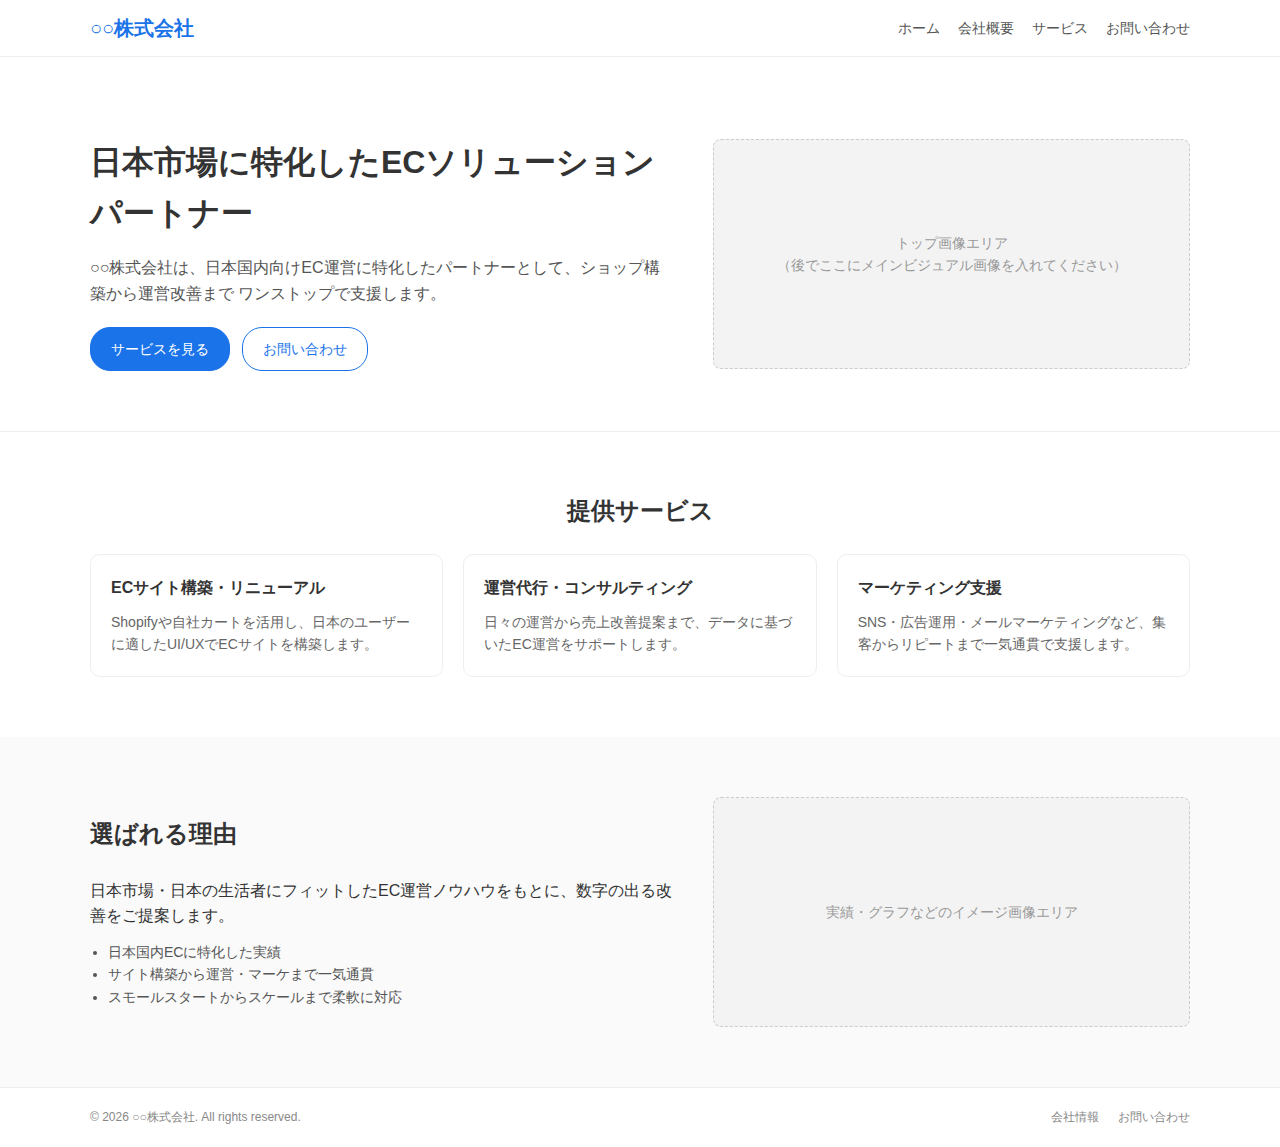
<file: company-site/index.html>
<!DOCTYPE html>
<html lang="ja">
<head>
  <meta charset="UTF-8">
  <title>○○株式会社 | ECソリューション</title>
  <meta name="viewport" content="width=device-width, initial-scale=1">
  <link rel="stylesheet" href="assets/css/style.css">
</head>
<body>
  <!-- 头部导航 -->
  <header>
    <div class="container navbar">
      <div class="logo">○○株式会社</div>
      <div class="menu-toggle" id="menuToggle">☰</div>
      <ul class="nav-links" id="navLinks">
        <li><a href="index.html">ホーム</a></li>
        <li><a href="about.html">会社概要</a></li>
        <li><a href="services.html">サービス</a></li>
        <li><a href="contact.html">お問い合わせ</a></li>
      </ul>
    </div>
  </header>

  <!-- Hero 区域 -->
  <section class="hero">
    <div class="container hero-content">
      <div>
        <h1>日本市場に特化したECソリューションパートナー</h1>
        <p>
          ○○株式会社は、日本国内向けEC運営に特化したパートナーとして、ショップ構築から運営改善まで
          ワンストップで支援します。
        </p>
        <div class="hero-buttons">
          <a href="services.html" class="btn btn-primary">サービスを見る</a>
          <a href="contact.html" class="btn">お問い合わせ</a>
        </div>
      </div>
      <div class="image-placeholder">
        トップ画像エリア<br>（後でここにメインビジュアル画像を入れてください）
      </div>
    </div>
  </section>

  <!-- 核心服务 -->
  <section>
    <div class="container">
      <h2 class="section-title">提供サービス</h2>
      <div class="cards">
        <div class="card">
          <h3>ECサイト構築・リニューアル</h3>
          <p>Shopifyや自社カートを活用し、日本のユーザーに適したUI/UXでECサイトを構築します。</p>
        </div>
        <div class="card">
          <h3>運営代行・コンサルティング</h3>
          <p>日々の運営から売上改善提案まで、データに基づいたEC運営をサポートします。</p>
        </div>
        <div class="card">
          <h3>マーケティング支援</h3>
          <p>SNS・広告運用・メールマーケティングなど、集客からリピートまで一気通貫で支援します。</p>
        </div>
      </div>
    </div>
  </section>

  <!-- 优势 -->
  <section>
    <div class="container two-column">
      <div>
        <h2 class="section-title" style="text-align:left;">選ばれる理由</h2>
        <p>日本市場・日本の生活者にフィットしたEC運営ノウハウをもとに、数字の出る改善をご提案します。</p>
        <ul style="margin-top:12px; padding-left:18px; font-size:14px; color:#555;">
          <li>日本国内ECに特化した実績</li>
          <li>サイト構築から運営・マーケまで一気通貫</li>
          <li>スモールスタートからスケールまで柔軟に対応</li>
        </ul>
      </div>
      <div class="image-placeholder">
        実績・グラフなどのイメージ画像エリア
      </div>
    </div>
  </section>

  <!-- 页脚 -->
  <footer>
    <div class="container footer-inner">
      <div>© 2026 ○○株式会社. All rights reserved.</div>
      <div class="footer-links">
        <a href="about.html">会社情報</a>
        <a href="contact.html">お問い合わせ</a>
      </div>
    </div>
  </footer>

  <script>
    // 手机端导航展开
    document.getElementById('menuToggle').addEventListener('click', function () {
      document.getElementById('navLinks').classList.toggle('show');
    });
  </script>
</body>
</html>
</file>
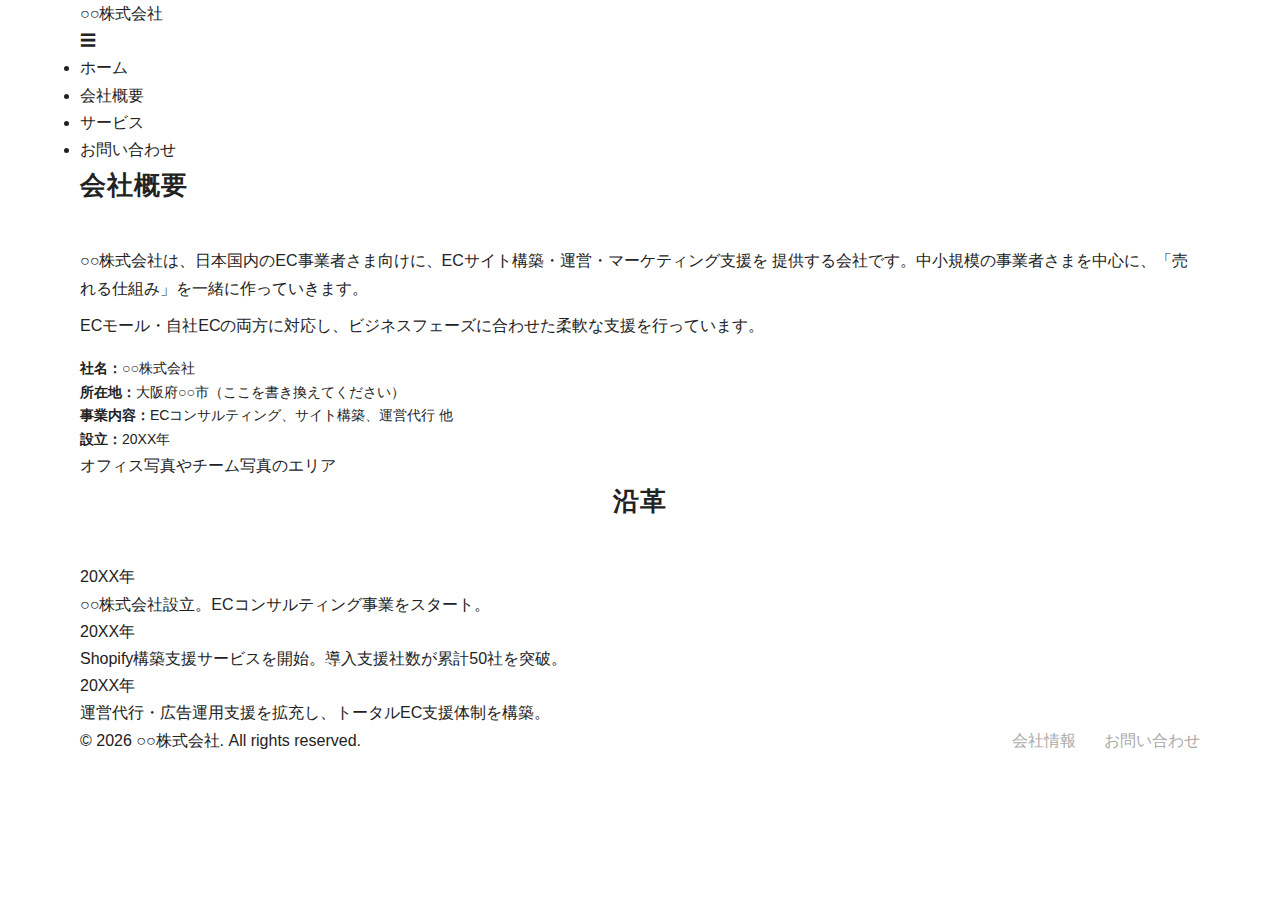
<file: about.html>
<!DOCTYPE html>
<html lang="ja">
<head>
  <meta charset="UTF-8">
  <title>会社概要 | ○○株式会社</title>
  <meta name="viewport" content="width=device-width, initial-scale=1">
  <link rel="stylesheet" href="assets/css/style.css">
</head>
<body>
  <header>
    <div class="container navbar">
      <div class="logo">○○株式会社</div>
      <div class="menu-toggle" id="menuToggle">☰</div>
      <ul class="nav-links" id="navLinks">
        <li><a href="index.html">ホーム</a></li>
        <li><a href="about.html">会社概要</a></li>
        <li><a href="services.html">サービス</a></li>
        <li><a href="contact.html">お問い合わせ</a></li>
      </ul>
    </div>
  </header>

  <section>
    <div class="container two-column">
      <div>
        <h1 class="section-title" style="text-align:left;">会社概要</h1>
        <p>
          ○○株式会社は、日本国内のEC事業者さま向けに、ECサイト構築・運営・マーケティング支援を
          提供する会社です。中小規模の事業者さまを中心に、「売れる仕組み」を一緒に作っていきます。
        </p>
        <p style="margin-top:10px;">
          ECモール・自社ECの両方に対応し、ビジネスフェーズに合わせた柔軟な支援を行っています。
        </p>
        <div style="margin-top:18px; font-size:14px;">
          <p><strong>社名：</strong>○○株式会社</p>
          <p><strong>所在地：</strong>大阪府○○市（ここを書き換えてください）</p>
          <p><strong>事業内容：</strong>ECコンサルティング、サイト構築、運営代行 他</p>
          <p><strong>設立：</strong>20XX年</p>
        </div>
      </div>
      <div class="image-placeholder">
        オフィス写真やチーム写真のエリア
      </div>
    </div>
  </section>

  <section>
    <div class="container">
      <h2 class="section-title">沿革</h2>
      <div class="timeline">
        <div class="timeline-item">
          <span>20XX年</span>
          <p>○○株式会社設立。ECコンサルティング事業をスタート。</p>
        </div>
        <div class="timeline-item">
          <span>20XX年</span>
          <p>Shopify構築支援サービスを開始。導入支援社数が累計50社を突破。</p>
        </div>
        <div class="timeline-item">
          <span>20XX年</span>
          <p>運営代行・広告運用支援を拡充し、トータルEC支援体制を構築。</p>
        </div>
      </div>
    </div>
  </section>

  <footer>
    <div class="container footer-inner">
      <div>© 2026 ○○株式会社. All rights reserved.</div>
      <div class="footer-links">
        <a href="about.html">会社情報</a>
        <a href="contact.html">お問い合わせ</a>
      </div>
    </div>
  </footer>

  <script>
    document.getElementById('menuToggle').addEventListener('click', function () {
      document.getElementById('navLinks').classList.toggle('show');
    });
  </script>
</body>
</html>
</file>
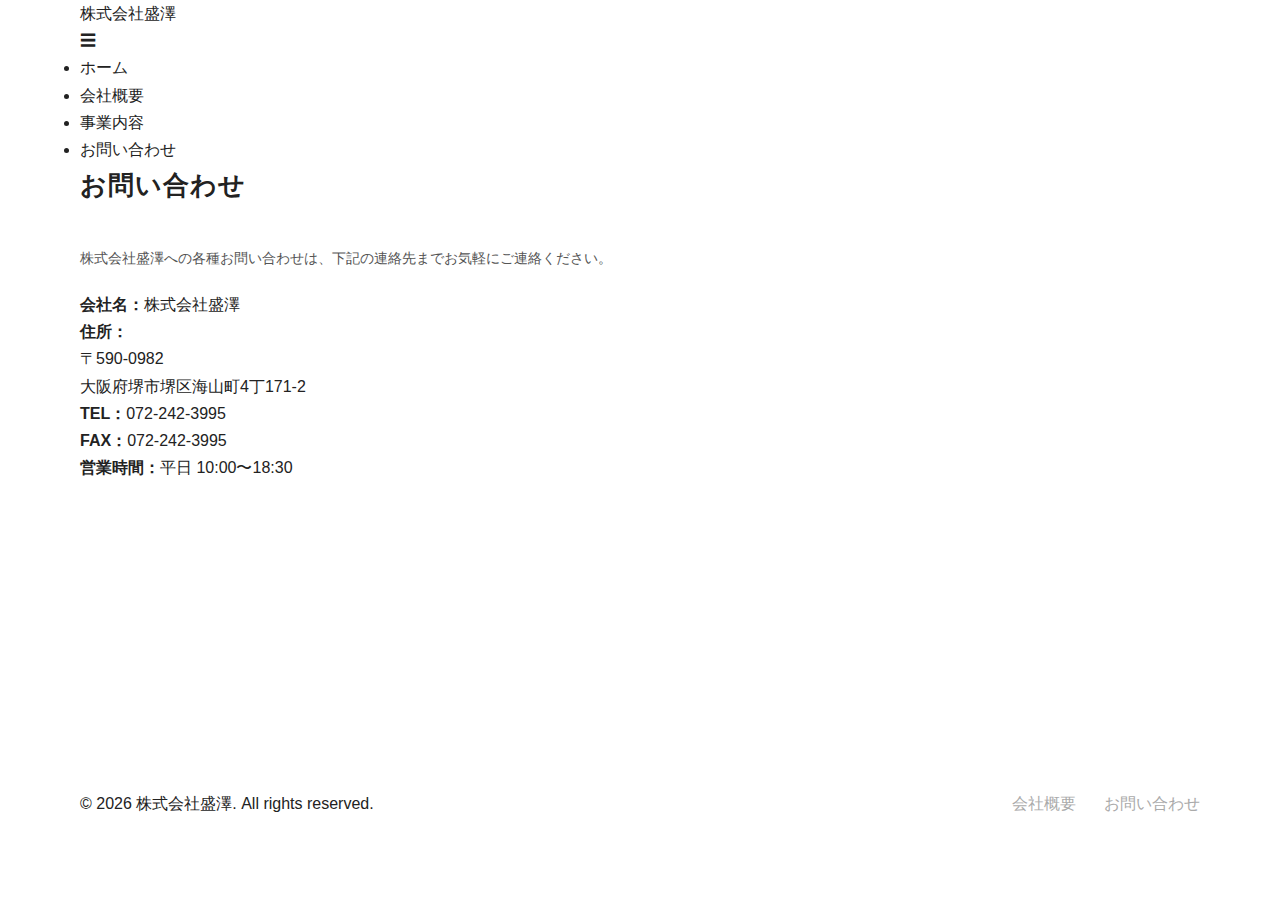
<file: contact.html>
<!DOCTYPE html>
<html lang="ja">
<head>
  <meta charset="UTF-8">
  <title>お問い合わせ｜株式会社盛澤</title>
  <meta name="description" content="株式会社盛澤へのお問い合わせページです。EC事業に関するご相談やご質問はこちらからご連絡ください。">
  <meta name="viewport" content="width=device-width, initial-scale=1">
  <link rel="stylesheet" href="assets/css/style.css">
</head>
<body>
  <header>
    <div class="container navbar">
      <div class="logo">株式会社盛澤</div>
      <div class="menu-toggle" id="menuToggle">☰</div>
      <ul class="nav-links" id="navLinks">
        <li><a href="index.html">ホーム</a></li>
        <li><a href="about.html">会社概要</a></li>
        <li><a href="services.html">事業内容</a></li>
        <li><a href="contact.html">お問い合わせ</a></li>
      </ul>
    </div>
  </header>

  <section>
    <div class="container contact-grid">
      <div>
        <h1 class="section-title" style="text-align:left;">お問い合わせ</h1>
        <p style="font-size:14px; color:#555; margin-bottom:20px;">
          株式会社盛澤への各種お問い合わせは、下記の連絡先までお気軽にご連絡ください。
        </p>

        <div class="contact-info">
          <p><strong>会社名：</strong>株式会社盛澤</p>
          <p><strong>住所：</strong><br>
            〒590-0982<br>
            大阪府堺市堺区海山町4丁171-2
          </p>
          <p><strong>TEL：</strong>072-242-3995</p>
          <p><strong>FAX：</strong>072-242-3995</p>
          <p><strong>営業時間：</strong>平日 10:00〜18:30</p>
        </div>
      </div>

      <div class="map-wrapper">
        <iframe 
          src="https://www.google.com/maps?q=大阪府堺市堺区海山町4丁171-2&output=embed"
          width="100%" 
          height="300" 
          style="border:0; border-radius:12px;"
          allowfullscreen="" 
          loading="lazy">
        </iframe>
      </div>
    </div>
  </section>

  <footer>
    <div class="container footer-inner">
      <div>© 2026 株式会社盛澤. All rights reserved.</div>
      <div class="footer-links">
        <a href="about.html">会社概要</a>
        <a href="contact.html">お問い合わせ</a>
      </div>
    </div>
  </footer>

  <script>
    document.getElementById('menuToggle').addEventListener('click', function () {
      document.getElementById('navLinks').classList.toggle('show');
    });
  </script>
</body>
</html>
</file>
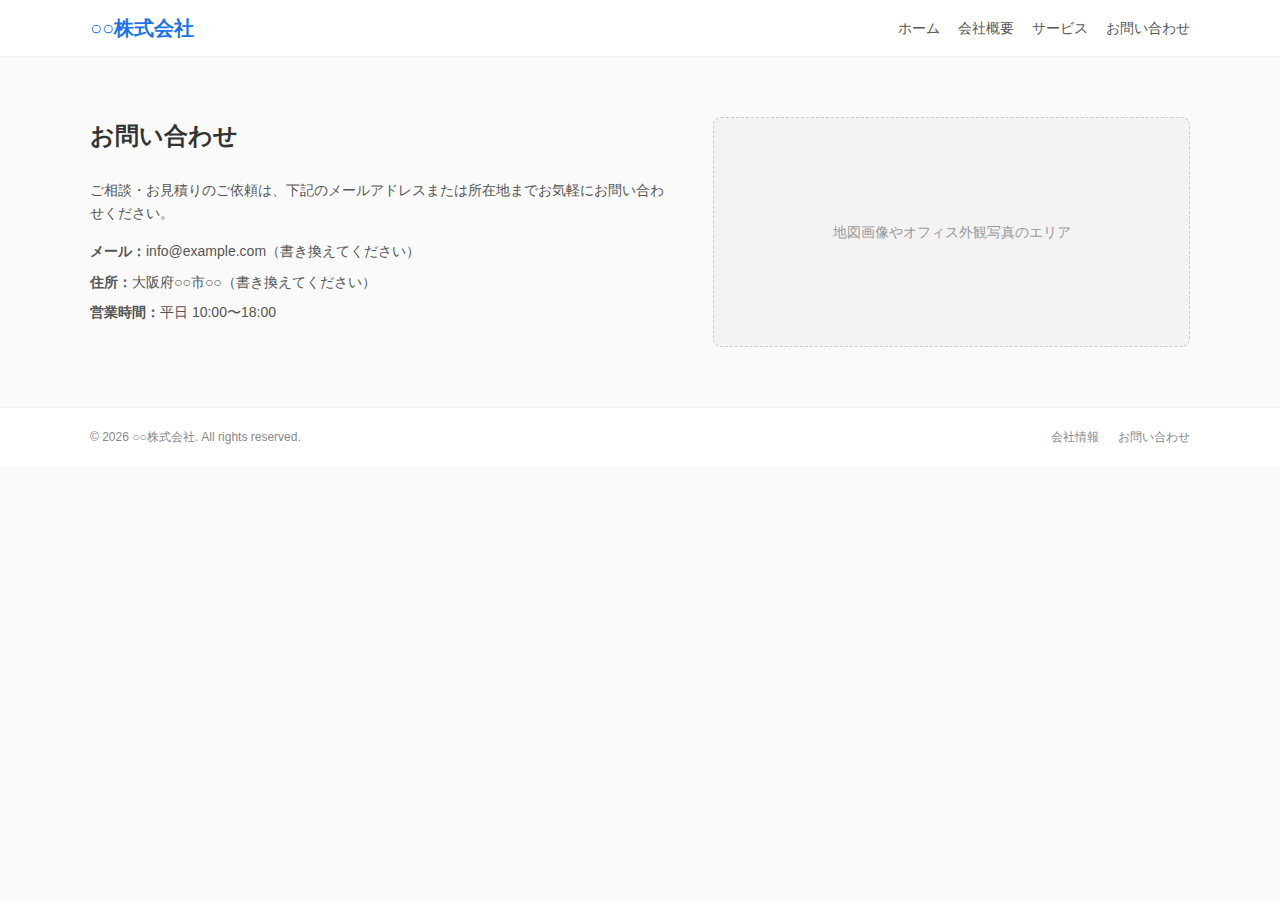
<file: company-site/contact.html>
<!DOCTYPE html>
<html lang="ja">
<head>
  <meta charset="UTF-8">
  <title>お問い合わせ | ○○株式会社</title>
  <meta name="viewport" content="width=device-width, initial-scale=1">
  <link rel="stylesheet" href="assets/css/style.css">
</head>
<body>
  <header>
    <div class="container navbar">
      <div class="logo">○○株式会社</div>
      <div class="menu-toggle" id="menuToggle">☰</div>
      <ul class="nav-links" id="navLinks">
        <li><a href="index.html">ホーム</a></li>
        <li><a href="about.html">会社概要</a></li>
        <li><a href="services.html">サービス</a></li>
        <li><a href="contact.html">お問い合わせ</a></li>
      </ul>
    </div>
  </header>

  <section>
    <div class="container contact-grid">
      <div>
        <h1 class="section-title" style="text-align:left;">お問い合わせ</h1>
        <p style="font-size:14px; color:#555; margin-bottom:16px;">
          ご相談・お見積りのご依頼は、下記のメールアドレスまたは所在地までお気軽にお問い合わせください。
        </p>

        <div class="contact-info">
          <p><strong>メール：</strong>info@example.com（書き換えてください）</p>
          <p><strong>住所：</strong>大阪府○○市○○（書き換えてください）</p>
          <p><strong>営業時間：</strong>平日 10:00〜18:00</p>
        </div>
      </div>

      <div class="image-placeholder">
        地図画像やオフィス外観写真のエリア
      </div>
    </div>
  </section>

  <footer>
    <div class="container footer-inner">
      <div>© 2026 ○○株式会社. All rights reserved.</div>
      <div class="footer-links">
        <a href="about.html">会社情報</a>
        <a href="contact.html">お問い合わせ</a>
      </div>
    </div>
  </footer>

  <script>
    document.getElementById('menuToggle').addEventListener('click', function () {
      document.getElementById('navLinks').classList.toggle('show');
    });
  </script>
</body>
</html>
</file>
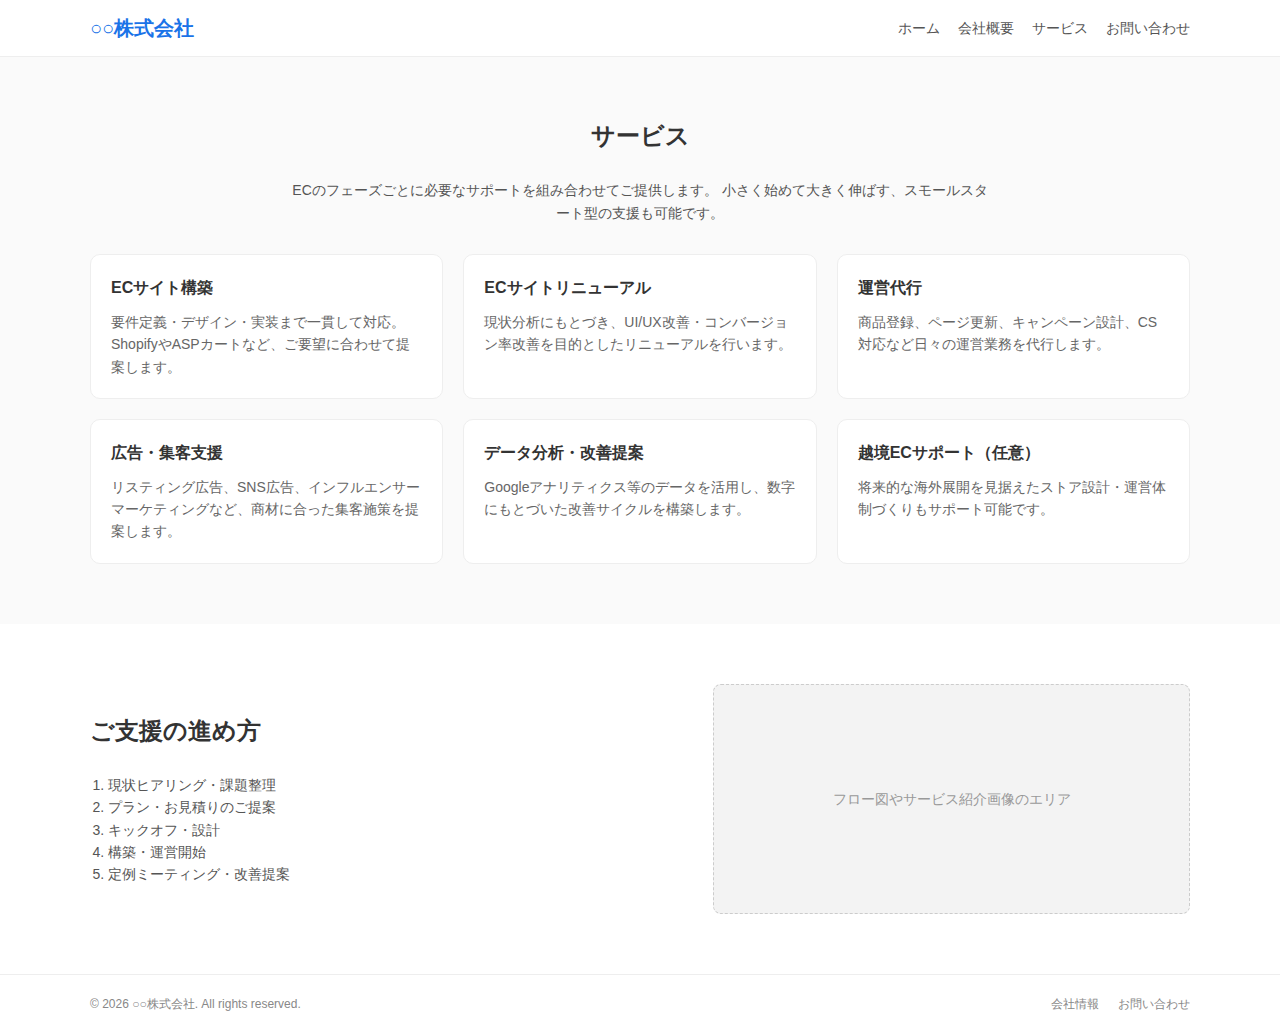
<file: company-site/services.html>
<!DOCTYPE html>
<html lang="ja">
<head>
  <meta charset="UTF-8">
  <title>サービス | ○○株式会社</title>
  <meta name="viewport" content="width=device-width, initial-scale=1">
  <link rel="stylesheet" href="assets/css/style.css">
</head>
<body>
  <header>
    <div class="container navbar">
      <div class="logo">○○株式会社</div>
      <div class="menu-toggle" id="menuToggle">☰</div>
      <ul class="nav-links" id="navLinks">
        <li><a href="index.html">ホーム</a></li>
        <li><a href="about.html">会社概要</a></li>
        <li><a href="services.html">サービス</a></li>
        <li><a href="contact.html">お問い合わせ</a></li>
      </ul>
    </div>
  </header>

  <section>
    <div class="container">
      <h1 class="section-title">サービス</h1>
      <p style="text-align:center; max-width:700px; margin:0 auto 30px; color:#555; font-size:14px;">
        ECのフェーズごとに必要なサポートを組み合わせてご提供します。
        小さく始めて大きく伸ばす、スモールスタート型の支援も可能です。
      </p>
      <div class="cards">
        <div class="card">
          <h3>ECサイト構築</h3>
          <p>要件定義・デザイン・実装まで一貫して対応。ShopifyやASPカートなど、ご要望に合わせて提案します。</p>
        </div>
        <div class="card">
          <h3>ECサイトリニューアル</h3>
          <p>現状分析にもとづき、UI/UX改善・コンバージョン率改善を目的としたリニューアルを行います。</p>
        </div>
        <div class="card">
          <h3>運営代行</h3>
          <p>商品登録、ページ更新、キャンペーン設計、CS対応など日々の運営業務を代行します。</p>
        </div>
        <div class="card">
          <h3>広告・集客支援</h3>
          <p>リスティング広告、SNS広告、インフルエンサーマーケティングなど、商材に合った集客施策を提案します。</p>
        </div>
        <div class="card">
          <h3>データ分析・改善提案</h3>
          <p>Googleアナリティクス等のデータを活用し、数字にもとづいた改善サイクルを構築します。</p>
        </div>
        <div class="card">
          <h3>越境ECサポート（任意）</h3>
          <p>将来的な海外展開を見据えたストア設計・運営体制づくりもサポート可能です。</p>
        </div>
      </div>
    </div>
  </section>

  <section>
    <div class="container two-column">
      <div>
        <h2 class="section-title" style="text-align:left;">ご支援の進め方</h2>
        <ol style="font-size:14px; color:#555; padding-left:18px;">
          <li>現状ヒアリング・課題整理</li>
          <li>プラン・お見積りのご提案</li>
          <li>キックオフ・設計</li>
          <li>構築・運営開始</li>
          <li>定例ミーティング・改善提案</li>
        </ol>
      </div>
      <div class="image-placeholder">
        フロー図やサービス紹介画像のエリア
      </div>
    </div>
  </section>

  <footer>
    <div class="container footer-inner">
      <div>© 2026 ○○株式会社. All rights reserved.</div>
      <div class="footer-links">
        <a href="about.html">会社情報</a>
        <a href="contact.html">お問い合わせ</a>
      </div>
    </div>
  </footer>

  <script>
    document.getElementById('menuToggle').addEventListener('click', function () {
      document.getElementById('navLinks').classList.toggle('show');
    });
  </script>
</body>
</html>
</file>
<file: company-site/assets/css/style.css>
/* 基础设置 */
* {
  box-sizing: border-box;
  margin: 0;
  padding: 0;
}

body {
  font-family: -apple-system, BlinkMacSystemFont, "Segoe UI", "Noto Sans JP", sans-serif;
  line-height: 1.6;
  color: #333;
  background-color: #fafafa;
}

/* 容器 */
.container {
  width: 90%;
  max-width: 1100px;
  margin: 0 auto;
}

/* 顶部导航 */
header {
  background-color: #ffffff;
  border-bottom: 1px solid #eee;
  position: sticky;
  top: 0;
  z-index: 1000;
}

.navbar {
  display: flex;
  align-items: center;
  justify-content: space-between;
  padding: 12px 0;
}

.logo {
  font-size: 20px;
  font-weight: 600;
  color: #1a73e8;
}

.nav-links {
  list-style: none;
  display: flex;
  gap: 18px;
}

.nav-links a {
  text-decoration: none;
  color: #555;
  font-size: 14px;
}

.nav-links a:hover {
  color: #1a73e8;
}

/* 手机端导航 */
.menu-toggle {
  display: none;
  font-size: 22px;
  cursor: pointer;
}

@media (max-width: 768px) {
  .nav-links {
    display: none;
    position: absolute;
    top: 54px;
    right: 0;
    background: #fff;
    flex-direction: column;
    width: 180px;
    padding: 10px 0;
    border: 1px solid #eee;
  }

  .nav-links.show {
    display: flex;
  }

  .menu-toggle {
    display: block;
  }
}

/* Hero 区域（首页大图区） */
.hero {
  padding: 80px 0 60px;
  background-color: #ffffff;
  border-bottom: 1px solid #eee;
}

.hero-content {
  display: grid;
  grid-template-columns: 1.1fr 0.9fr;
  gap: 40px;
  align-items: center;
}

.hero h1 {
  font-size: 32px;
  margin-bottom: 16px;
}

.hero p {
  margin-bottom: 20px;
  color: #555;
}

.hero-buttons {
  display: flex;
  gap: 12px;
  flex-wrap: wrap;
}

.btn {
  display: inline-block;
  padding: 10px 20px;
  border-radius: 20px;
  font-size: 14px;
  text-decoration: none;
  border: 1px solid #1a73e8;
  color: #1a73e8;
  background: #fff;
}

.btn-primary {
  background: #1a73e8;
  color: #fff;
}

.btn:hover {
  opacity: 0.9;
}

/* 图片占位块 */
.image-placeholder {
  background: #f3f3f3;
  border: 1px dashed #ccc;
  border-radius: 8px;
  height: 230px;
  display: flex;
  align-items: center;
  justify-content: center;
  color: #999;
  font-size: 14px;
  text-align: center;
  padding: 10px;
}

/* 通用 section */
section {
  padding: 60px 0;
  background-color: #fafafa;
}

section:nth-of-type(even) {
  background-color: #ffffff;
}

.section-title {
  font-size: 24px;
  margin-bottom: 24px;
  text-align: center;
}

/* 三列卡片 */
.cards {
  display: grid;
  grid-template-columns: repeat(3, minmax(0, 1fr));
  gap: 20px;
}

.card {
  background: #ffffff;
  border-radius: 10px;
  padding: 20px;
  border: 1px solid #eee;
}

.card h3 {
  font-size: 16px;
  margin-bottom: 10px;
}

.card p {
  font-size: 14px;
  color: #666;
}

/* 两列布局（左文右图等） */
.two-column {
  display: grid;
  grid-template-columns: 1.1fr 0.9fr;
  gap: 40px;
  align-items: center;
}

@media (max-width: 900px) {
  .hero-content,
  .two-column,
  .cards {
    grid-template-columns: 1fr;
  }
}

/* 时间线样式（发展历程） */
.timeline {
  border-left: 2px solid #eee;
  margin-left: 10px;
  padding-left: 20px;
}

.timeline-item {
  margin-bottom: 18px;
}

.timeline-item span {
  font-weight: 600;
  font-size: 14px;
}

.timeline-item p {
  font-size: 13px;
  color: #555;
}

/* 联系页表单 */
.contact-grid {
  display: grid;
  grid-template-columns: 1.1fr 0.9fr;
  gap: 40px;
}

.contact-info p {
  font-size: 14px;
  color: #555;
  margin-bottom: 8px;
}

.contact-form label {
  display: block;
  font-size: 14px;
  margin-bottom: 4px;
}

.contact-form input,
.contact-form textarea {
  width: 100%;
  padding: 8px 10px;
  border-radius: 6px;
  border: 1px solid #ddd;
  font-size: 14px;
  margin-bottom: 12px;
}

.contact-form button {
  border: none;
  cursor: pointer;
}

/* 页脚 */
footer {
  background: #ffffff;
  border-top: 1px solid #eee;
  padding: 20px 0;
  font-size: 12px;
  color: #888;
}

.footer-inner {
  display: flex;
  justify-content: space-between;
  align-items: center;
}

.footer-links a {
  margin-left: 16px;
  text-decoration: none;
  color: #888;
  font-size: 12px;
}

.footer-links a:hover {
  color: #1a73e8;
}

@media (max-width: 768px) {
  .footer-inner {
    flex-direction: column;
    gap: 8px;
  }
}
</file>
<file: assets/css/style.css>
:root {
  --max-width: 1120px;
  --text-main: #222;
  --text-sub: #666;
  --border: #e5e5e5;
  --bg-light: #f7f7f7;
}

* {
  box-sizing: border-box;
  margin: 0;
  padding: 0;
  font-family: -apple-system, BlinkMacSystemFont, "Hiragino Kaku Gothic ProN", "Yu Gothic", sans-serif;
}

body {
  color: var(--text-main);
  background: #fff;
  line-height: 1.7;
}

a {
  text-decoration: none;
  color: inherit;
}

/* ===== Layout ===== */

.container {
  width: 90%;
  max-width: var(--max-width);
  margin: 0 auto;
}

.section {
  padding: 96px 0;
}

.section.gray {
  background: var(--bg-light);
}

.section-title {
  text-align: center;
  font-size: 26px;
  margin-bottom: 40px;
  letter-spacing: 0.04em;
}

.center-text {
  text-align: center;
  max-width: 720px;
  margin: 0 auto;
  font-size: 15px;
  color: var(--text-sub);
}

/* ===== Header ===== */

.site-header {
  background: #fff;
  border-bottom: 1px solid var(--border);
}

.header-inner {
  height: 72px;
  display: flex;
  align-items: center;
  justify-content: space-between;
}

.logo-text {
  font-size: 18px;
  font-weight: 600;
}

.main-nav {
  display: flex;
  gap: 32px;
}

.main-nav a {
  font-size: 14px;
  white-space: nowrap;
}

/* ===== Hero (text only) ===== */

.hero-text {
  height: 60vh;
  min-height: 360px;
  display: flex;
  align-items: center;
  background: #111;
  color: #fff;
}

.hero-inner {
  text-align: center;
}

.hero-inner h1 {
  font-size: 32px;
  margin-bottom: 16px;
}

.hero-inner p {
  font-size: 15px;
  opacity: 0.85;
}

/* ===== Platform ===== */

.platform-grid {
  display: grid;
  grid-template-columns: repeat(4, 1fr);
  gap: 28px;
}

.platform-card {
  border: 1px solid var(--border);
  border-radius: 14px;
  padding: 48px 20px;
  text-align: center;
  font-size: 16px;
  background: #fff;
}

/* ===== Footer ===== */

.site-footer {
  background: #111;
  color: #ccc;
  padding: 48px 0;
  font-size: 13px;
}

.footer-inner {
  display: flex;
  justify-content: space-between;
  align-items: center;
}

.footer-links a {
  margin-left: 24px;
  color: #aaa;
}

/* ===== Mobile ===== */

@media (max-width: 900px) {
  .platform-grid {
    grid-template-columns: repeat(2, 1fr);
  }
}

@media (max-width: 600px) {
  .main-nav {
    display: none;
  }

  .hero-inner h1 {
    font-size: 24px;
  }

  .section {
    padding: 64px 0;
  }

  .platform-grid {
    grid-template-columns: 1fr;
  }
}
</file>
